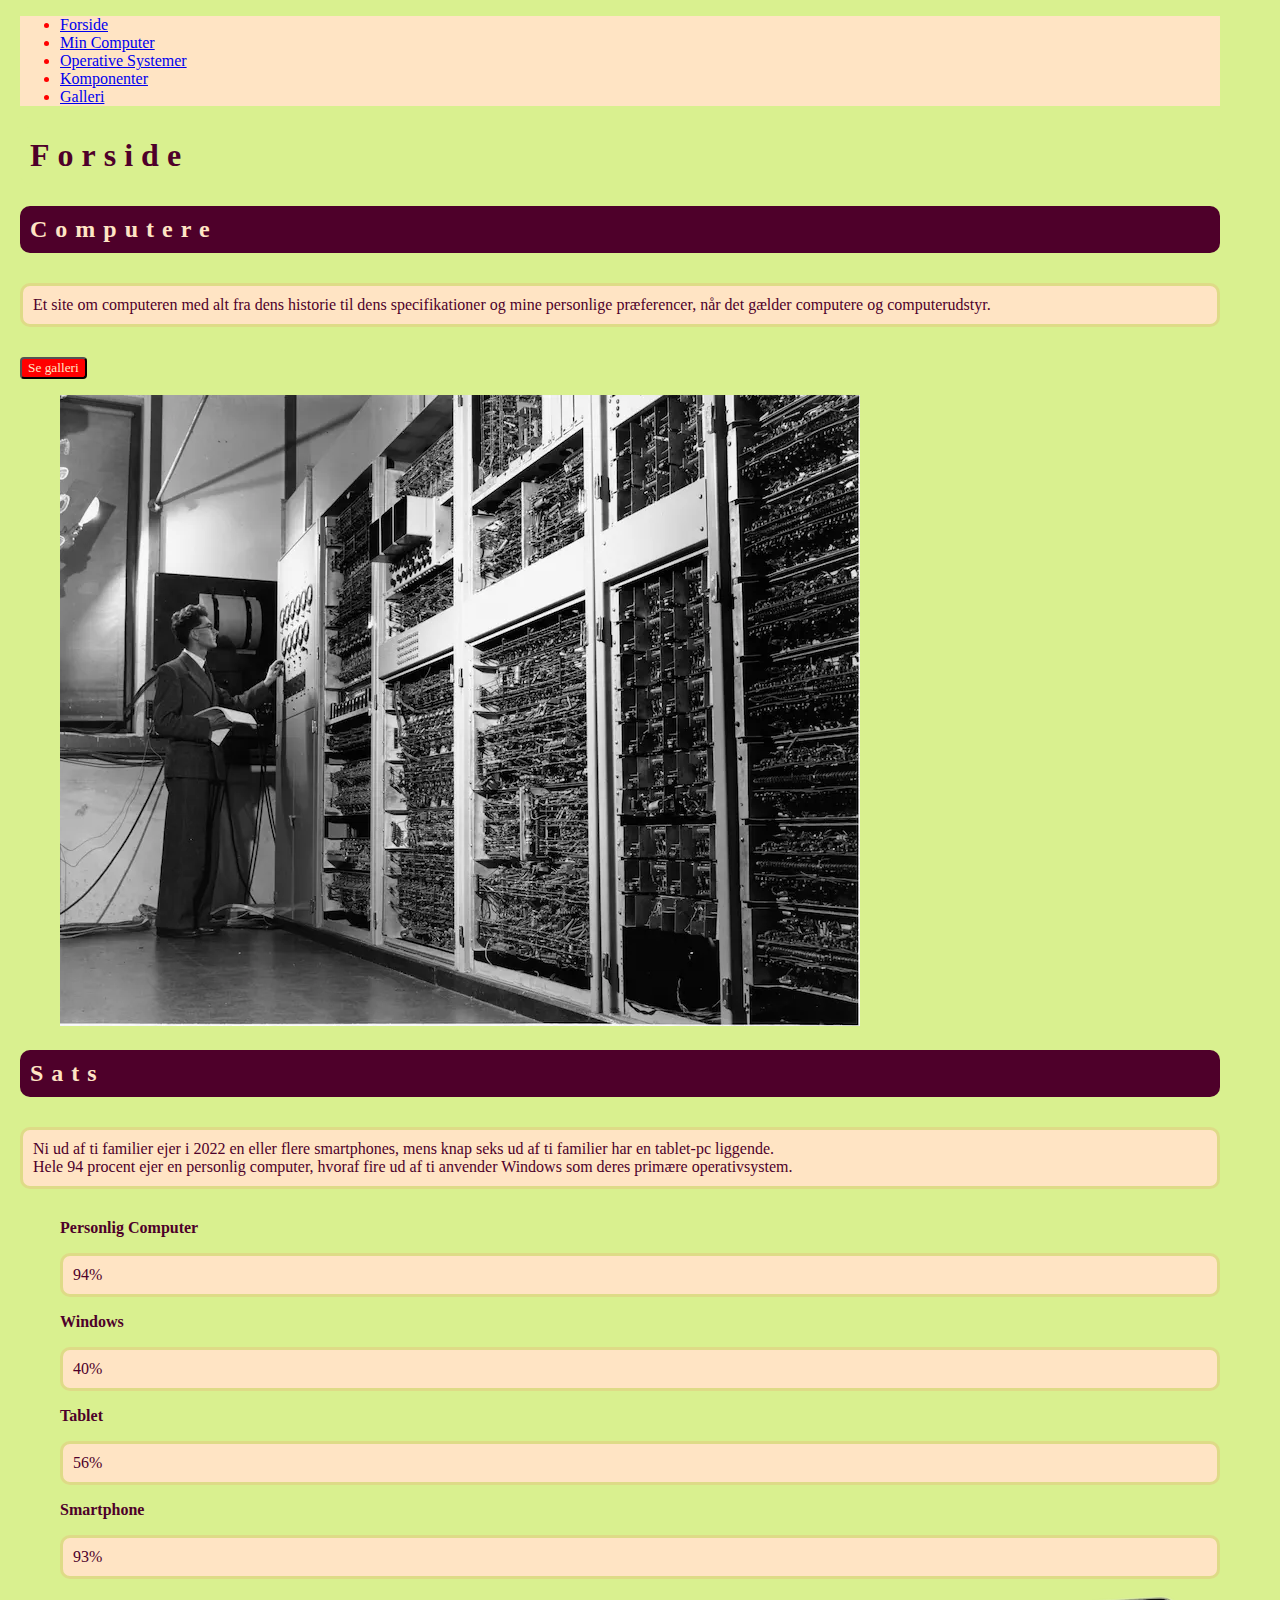
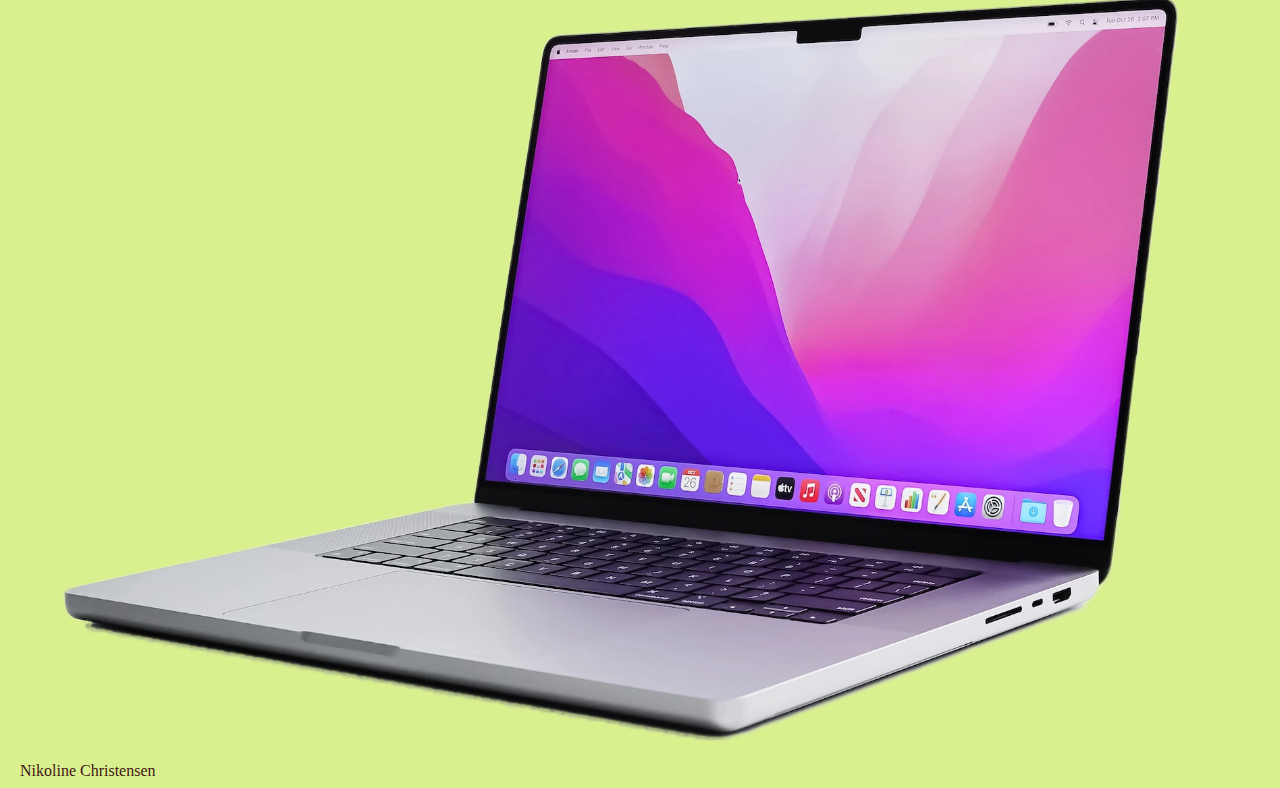
<file: index.html>
<!doctype html>
<html lang="da">
  <head>
    <meta charset="UTF-8" />
    <meta name="viewport" content="width=device-width, initial-scale=1.0" />
    <title>Forside</title>
    <meta name="robots" content="noindex" />
    <link rel="stylesheet" href="CSS/style.css" />
  </head>
  <body>
    <header>
      <nav>
        <ul>
          <li><a href="index.html">Forside</a></li>
          <li><a href="min_computer.html">Min Computer</a></li>
          <li><a href="operativsystemer.html">Operative Systemer</a></li>
          <li><a href="komponenter.html">Komponenter</a></li>
          <li><a href="galleri.html">Galleri</a></li>
        </ul>
      </nav>
    </header>
    <main>
      <h1>Forside</h1>
      <h2>Computere</h2>
      <section>
        <p>Et site om computeren med alt fra dens historie til dens specifikationer og mine personlige præferencer, når det gælder computere og computerudstyr.</p>
      </section>

      <section>
        <a href="galleri.html"><button>Se galleri</button></a>
      </section>

      <figure><img src="Images/imgs til opgaven/computer-old.webp" alt="ForsideBillede" /></figure>

      <h2>Sats</h2>
      <section>
        <p>
          Ni ud af ti familier ejer i 2022 en eller flere smartphones, mens knap seks ud af ti familier har en tablet-pc liggende. Hele 94 procent ejer en personlig computer, hvoraf fire ud af ti anvender Windows som deres primære operativsystem.
        </p>
      </section>
      <section>
        <ul>
          <dt><strong>Personlig Computer</strong></dt>
          <p>94%</p>
          <dt><strong>Windows</strong></dt>
          <p>40%</p>
          <dt><strong>Tablet</strong></dt>
          <p>56%</p>
          <dt><strong>Smartphone</strong></dt>
          <p>93%</p>
        </ul>
      </section>
      <figure>
        <img src="Images/imgs til opgaven/computer-cutout.webp" alt="2ForsideBillede" />
      </figure>
    </main>

    <footer>
      <p2>Nikoline Christensen</p2>
    </footer>
  </body>
</html>
</file>
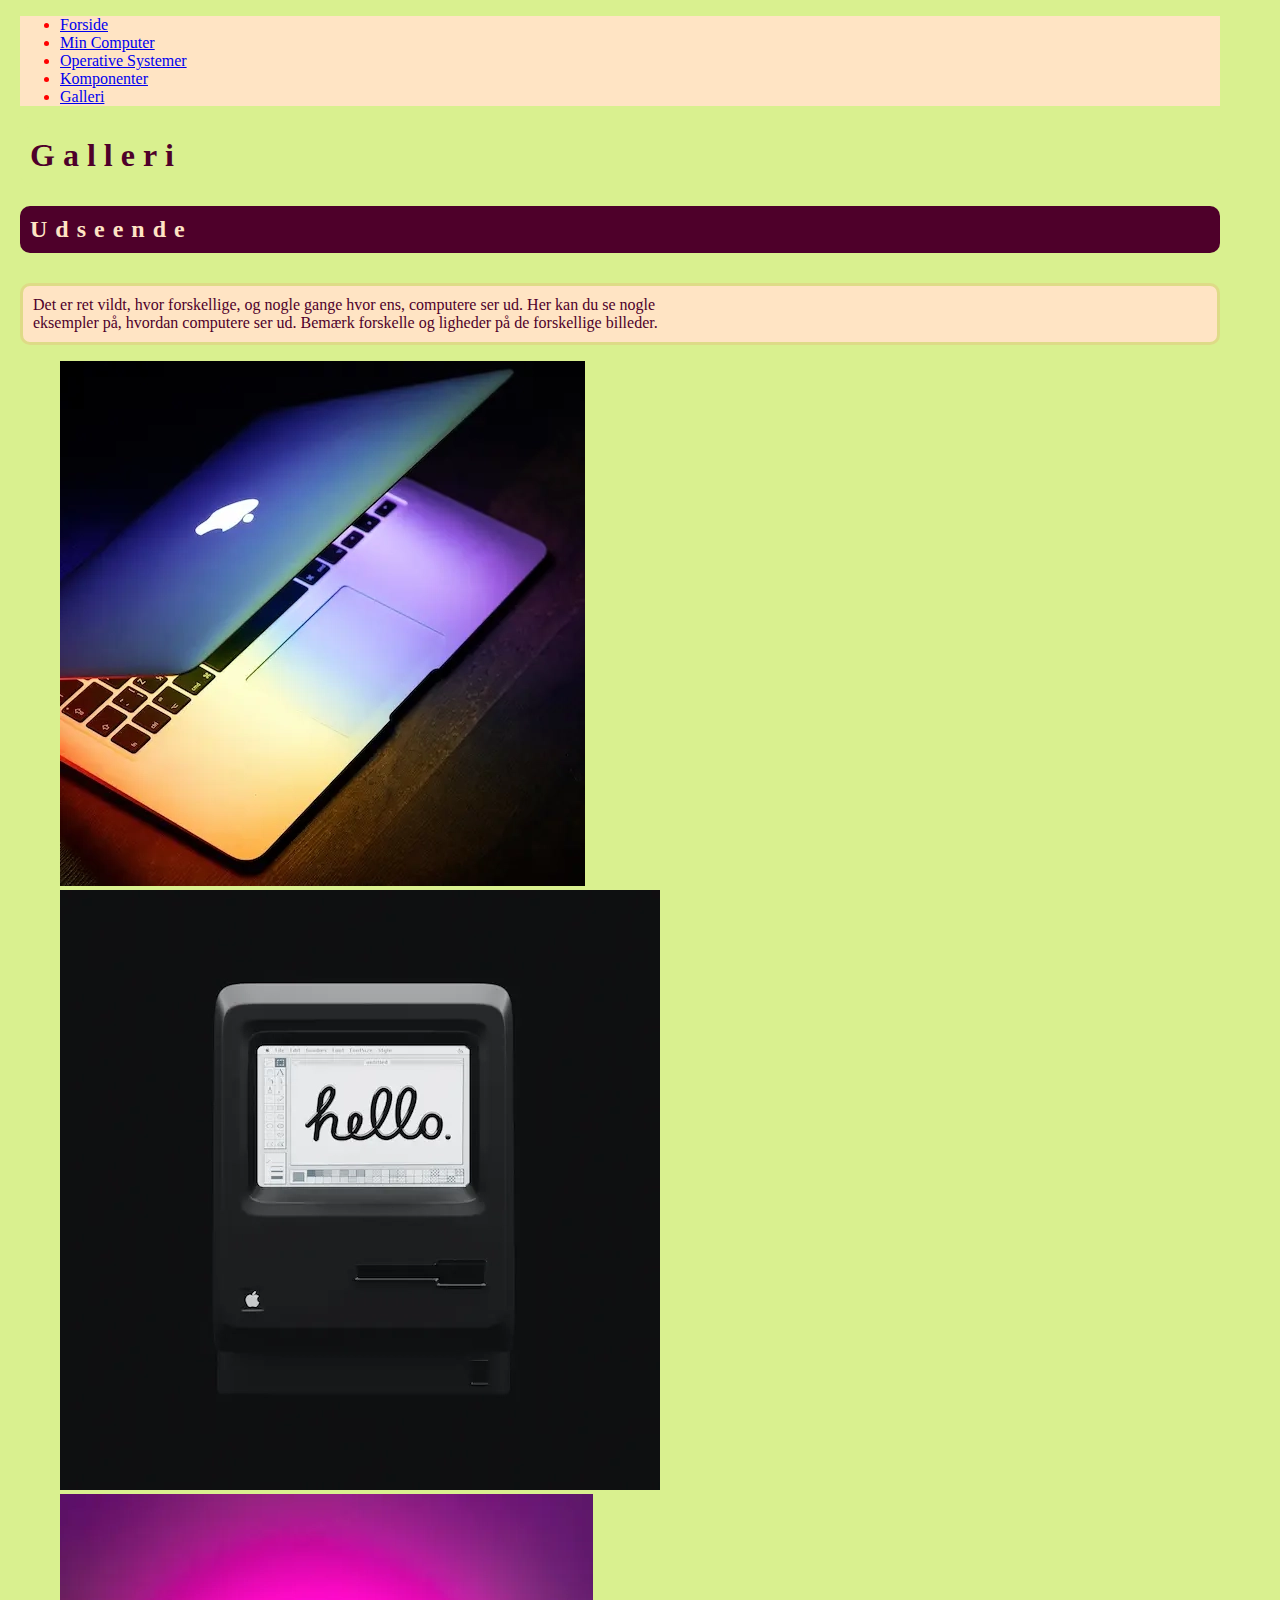
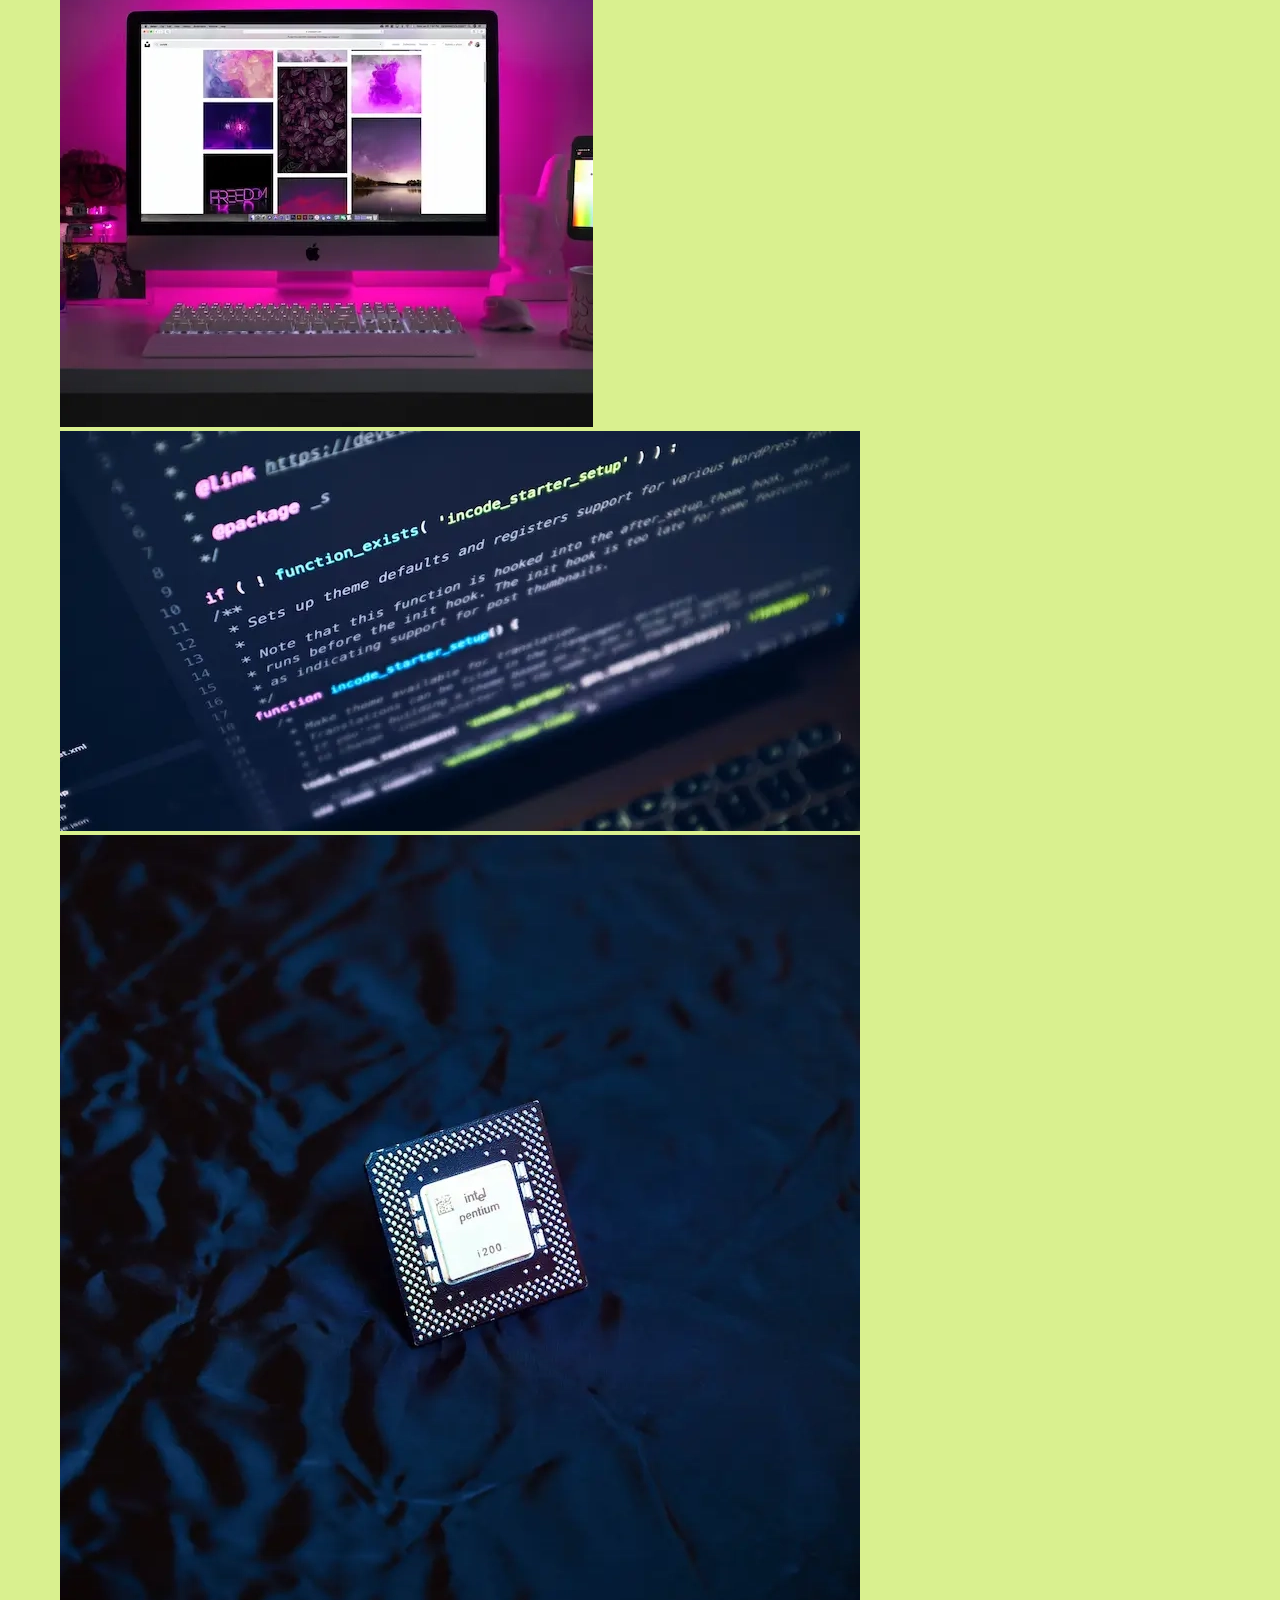
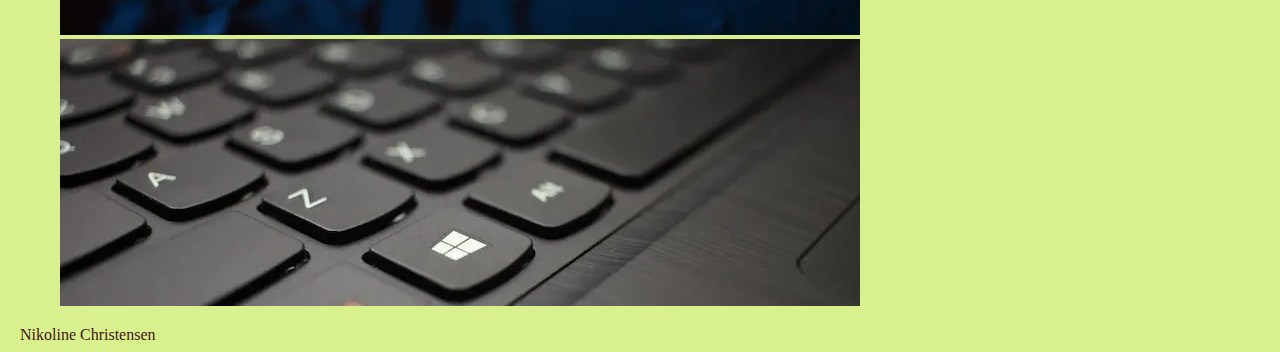
<file: galleri.html>
<!doctype html>
<html lang="da">
  <head>
    <meta charset="UTF-8" />
    <meta name="viewport" content="width=device-width, initial-scale=1.0" />
    <title>Galleri</title>
    <meta name="robots" content="noindex" />
    <link rel="stylesheet" href="CSS/style.css" />
  </head>
  <body>
    <header>
      <nav>
        <ul>
          <li><a href="index.html">Forside</a></li>
          <li><a href="min_computer.html">Min Computer</a></li>
          <li><a href="operativsystemer.html">Operative Systemer</a></li>
          <li><a href="komponenter.html">Komponenter</a></li>
          <li><a href="galleri.html">Galleri</a></li>
        </ul>
      </nav>
    </header>
    <main>
      <h1>Galleri</h1>
      <h2>Udseende</h2>
      <section>
        <p>Det er ret vildt, hvor forskellige, og nogle gange hvor ens, computere ser ud. Her kan du se nogle eksempler på, hvordan computere ser ud. Bemærk forskelle og ligheder på de forskellige billeder.</p>
      </section>
      <figure>
        <img src="Images/imgs til opgaven/galleri/macbook.webp" alt="GalleriBillede1" />

        <img src="Images/imgs til opgaven/galleri/apple-84.webp" alt="GalleriBillede3" />
        <img src="Images/imgs til opgaven/galleri/desktop-setup.webp" alt="GalleriBillede4" />
        <img src="Images/imgs til opgaven/galleri/code.webp" alt="GalleriBillede2" />
        <img src="Images/imgs til opgaven/galleri/intel-chip.webp" alt="GalleriBillede5" />
        <img src="Images/imgs til opgaven/galleri/keyboard.webp" alt="GalleriBillede6" />
      </figure>
    </main>
    <footer>
      <p2>Nikoline Christensen</p2>
    </footer>
  </body>
</html>
</file>
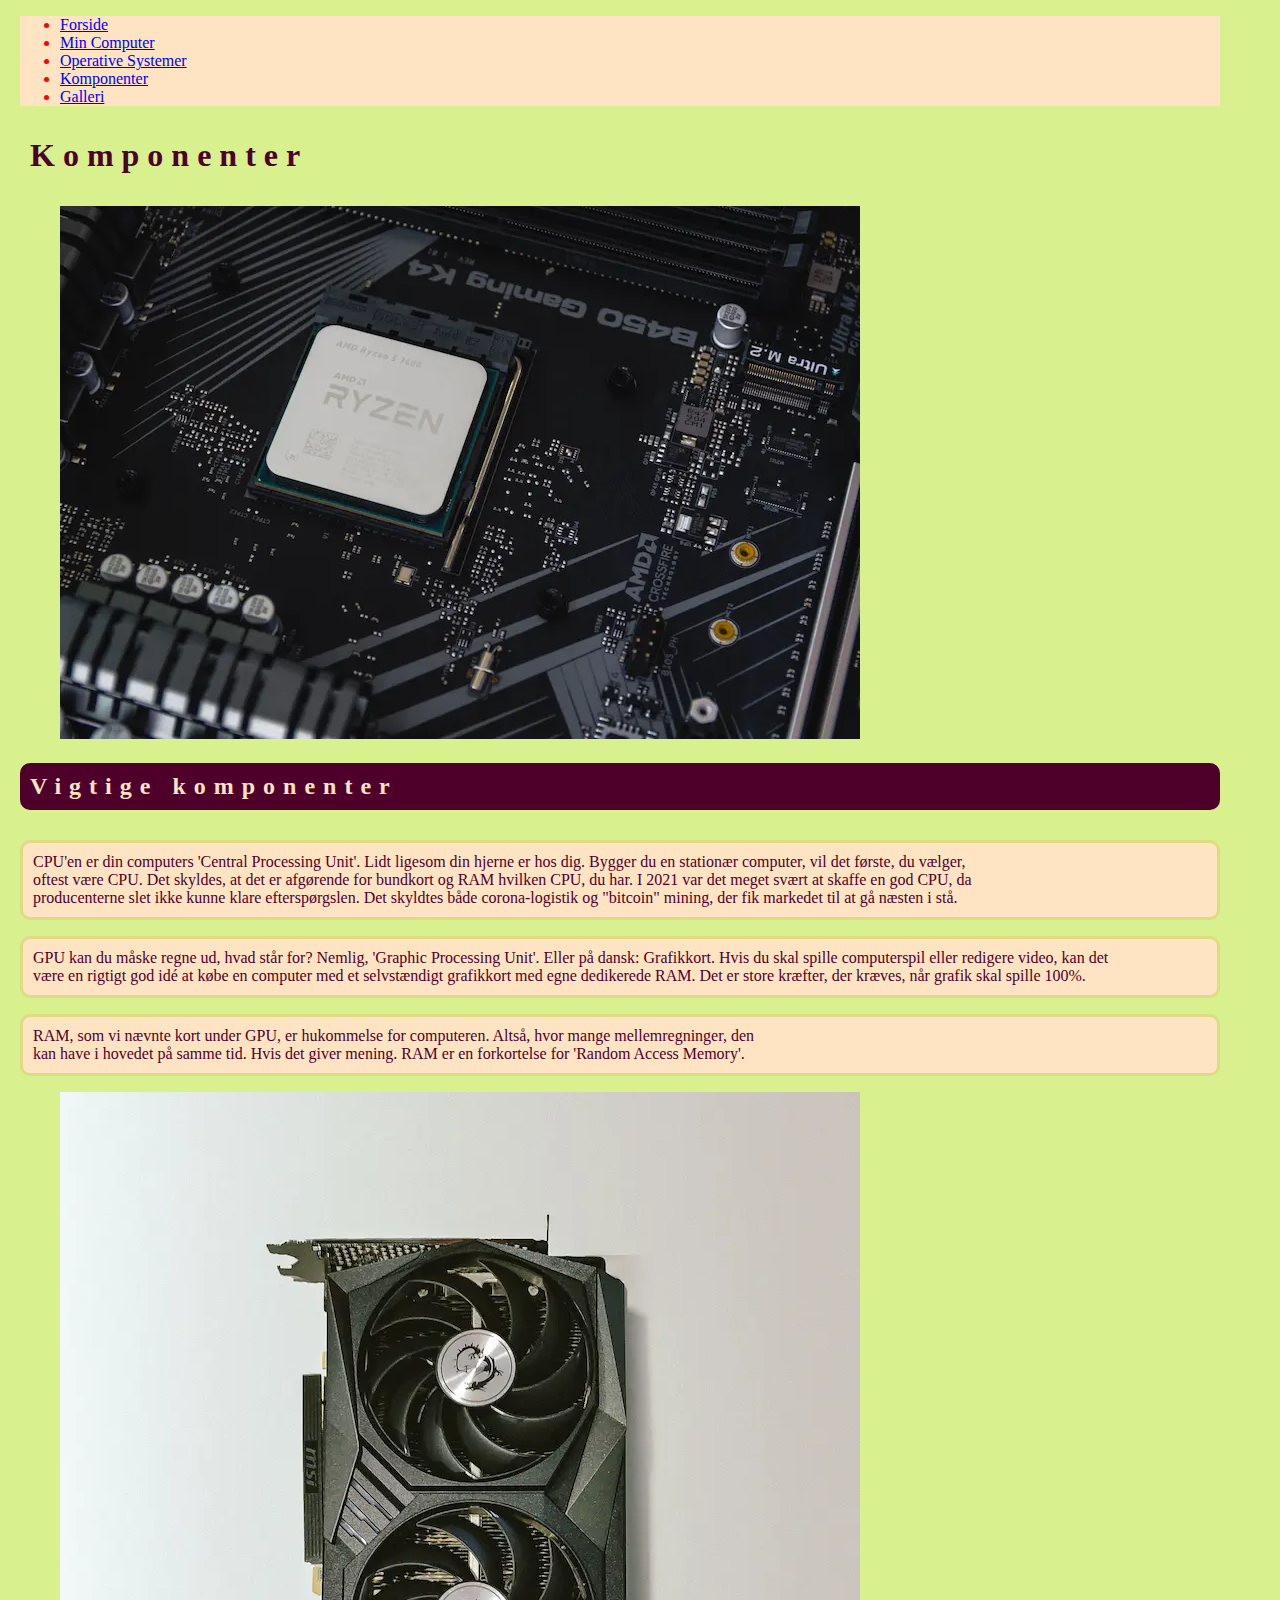
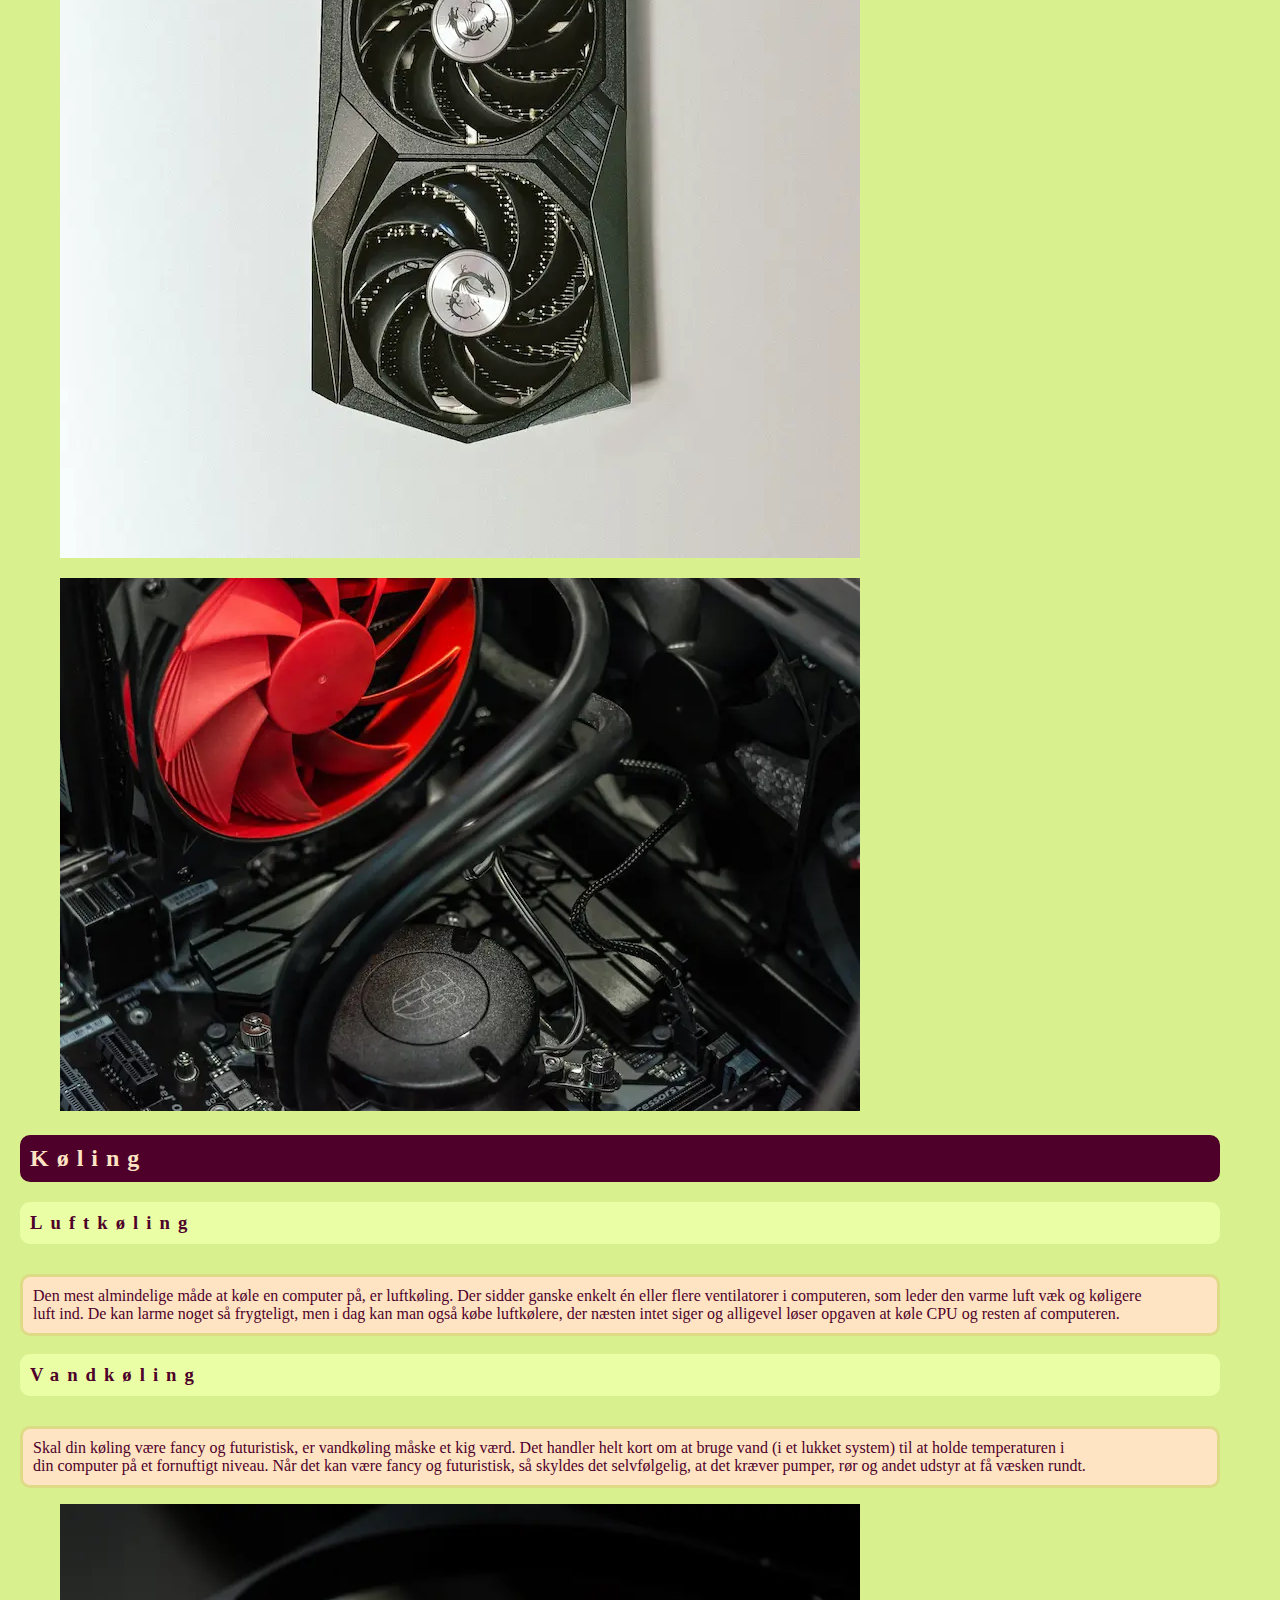
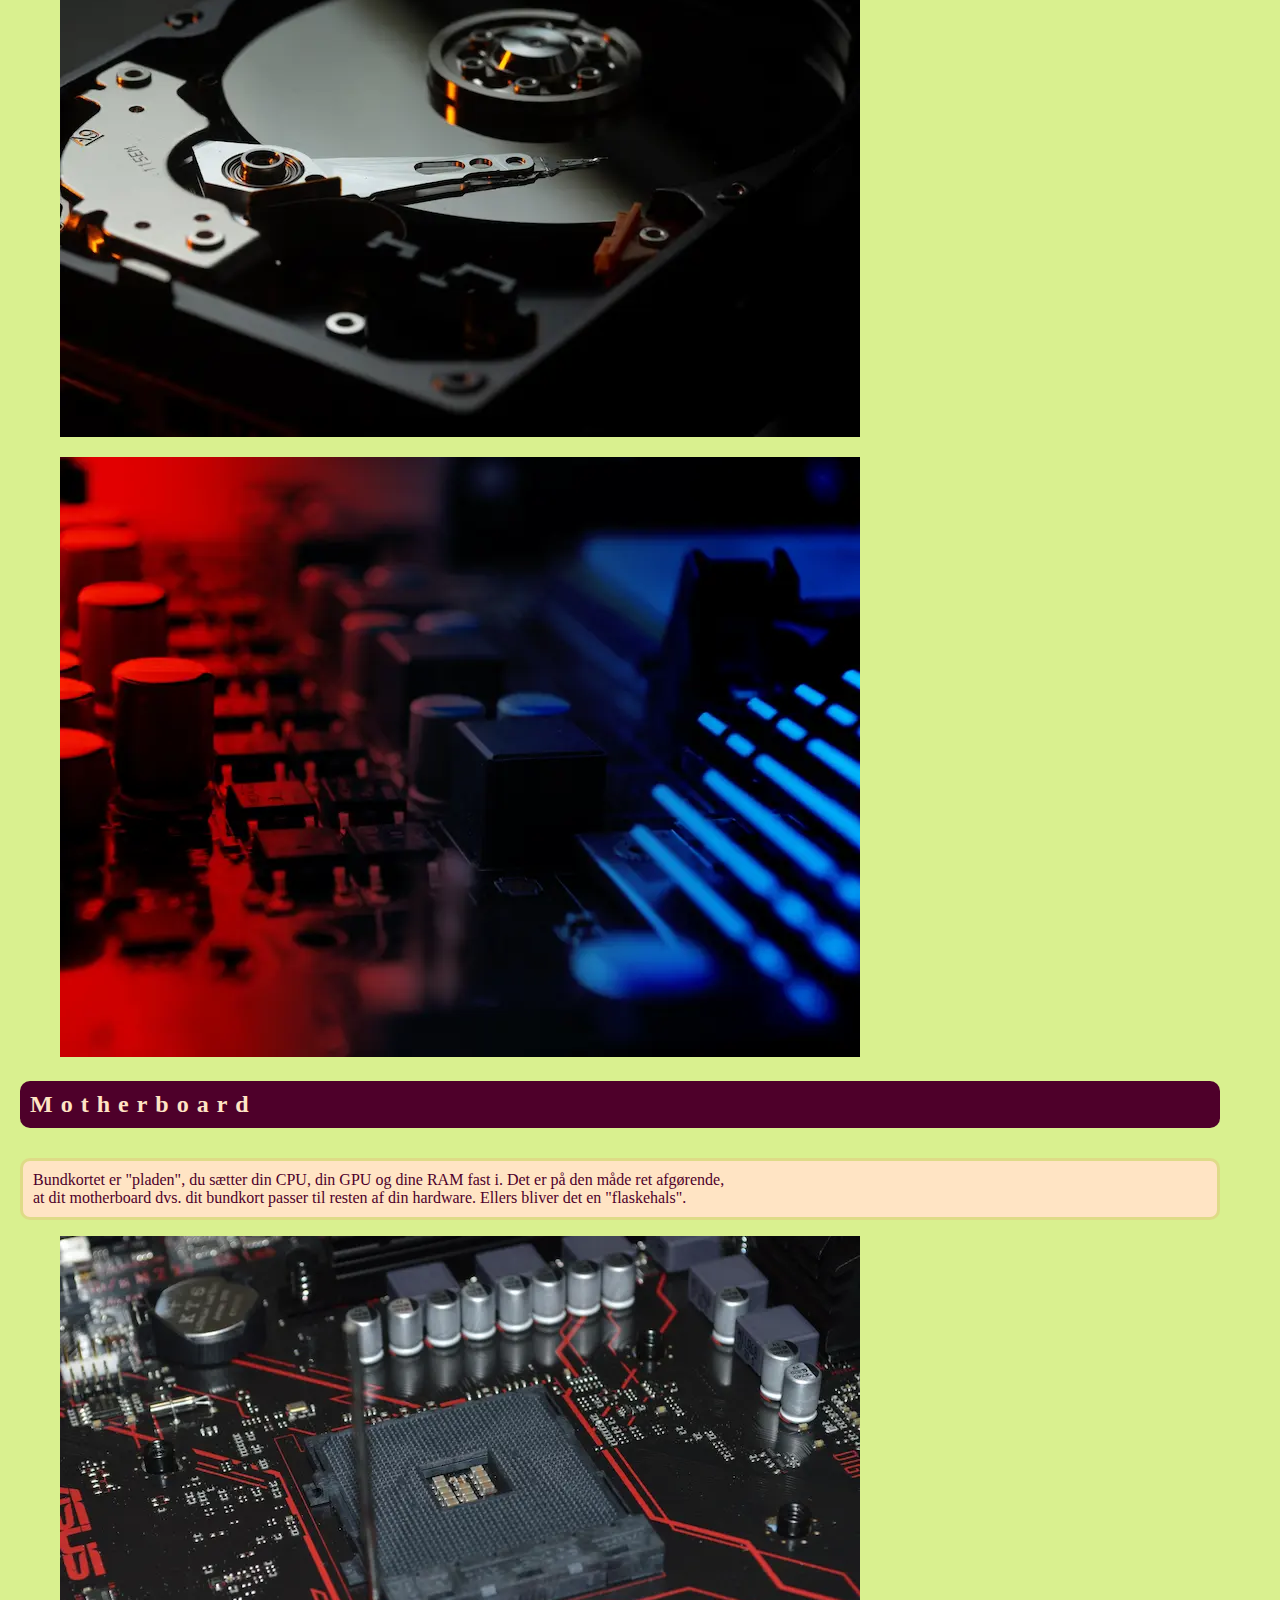
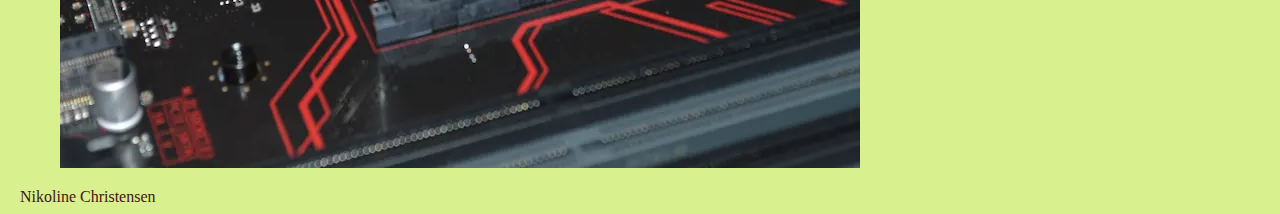
<file: komponenter.html>
<!doctype html>
<html lang="da">
  <head>
    <meta charset="UTF-8" />
    <meta name="viewport" content="width=device-width, initial-scale=1.0" />
    <title>Komponenter</title>
    <meta name="robots" content="noindex" />
    <link rel="stylesheet" href="CSS/style.css" />
  </head>
  <body>
    <header>
      <nav>
        <ul>
          <li><a href="index.html">Forside</a></li>
          <li><a href="min_computer.html">Min Computer</a></li>
          <li><a href="operativsystemer.html">Operative Systemer</a></li>
          <li><a href="komponenter.html">Komponenter</a></li>
          <li><a href="galleri.html">Galleri</a></li>
        </ul>
      </nav>
    </header>
    <main>
      <h1>Komponenter</h1>

      <figure>
        <img src="Images/imgs til opgaven/komponenter/processor.webp" alt="ProcessorBillede" />
      </figure>

      <h2>Vigtige komponenter</h2>
      <section>
        <p>
          CPU'en er din computers 'Central Processing Unit'. Lidt ligesom din hjerne er hos dig. Bygger du en stationær computer, vil det første, du vælger, oftest være CPU. Det skyldes, at det er afgørende for bundkort og RAM hvilken CPU, du har. I
          2021 var det meget svært at skaffe en god CPU, da producenterne slet ikke kunne klare efterspørgslen. Det skyldtes både corona-logistik og "bitcoin" mining, der fik markedet til at gå næsten i stå.
        </p>
        <p>
          GPU kan du måske regne ud, hvad står for? Nemlig, 'Graphic Processing Unit'. Eller på dansk: Grafikkort. Hvis du skal spille computerspil eller redigere video, kan det være en rigtigt god idé at købe en computer med et selvstændigt
          grafikkort med egne dedikerede RAM. Det er store kræfter, der kræves, når grafik skal spille 100%.
        </p>
        <p>RAM, som vi nævnte kort under GPU, er hukommelse for computeren. Altså, hvor mange mellemregninger, den kan have i hovedet på samme tid. Hvis det giver mening. RAM er en forkortelse for 'Random Access Memory'.</p>
      </section>

      <figure>
        <img src="Images/imgs til opgaven/komponenter/grafikkort.webp" alt="GrafikkortBillede" />
      </figure>

      <figure>
        <img src="Images/imgs til opgaven/komponenter/luft.webp" alt="LuftKølingBillede" />
      </figure>

      <h2>Køling</h2>
      <h3>Luftkøling</h3>
      <section>
        <p>
          Den mest almindelige måde at køle en computer på, er luftkøling. Der sidder ganske enkelt én eller flere ventilatorer i computeren, som leder den varme luft væk og køligere luft ind. De kan larme noget så frygteligt, men i dag kan man også
          købe luftkølere, der næsten intet siger og alligevel løser opgaven at køle CPU og resten af computeren.
        </p>
      </section>
      <h3>Vandkøling</h3>
      <section>
        <p>
          Skal din køling være fancy og futuristisk, er vandkøling måske et kig værd. Det handler helt kort om at bruge vand (i et lukket system) til at holde temperaturen i din computer på et fornuftigt niveau. Når det kan være fancy og futuristisk,
          så skyldes det selvfølgelig, at det kræver pumper, rør og andet udstyr at få væsken rundt.
        </p>
      </section>

      <figure>
        <img src="Images/imgs til opgaven/komponenter/vand.webp" alt="VandKølingBillede" />
      </figure>

      <figure>
        <img src="Images/imgs til opgaven/komponenter/motherboard1.webp" alt="Motherboard!billede" />
      </figure>

      <h2>Motherboard</h2>
      <section>
        <p>Bundkortet er "pladen", du sætter din CPU, din GPU og dine RAM fast i. Det er på den måde ret afgørende, at dit motherboard dvs. dit bundkort passer til resten af din hardware. Ellers bliver det en "flaskehals".</p>
      </section>

      <figure>
        <img src="Images/imgs til opgaven/komponenter/motherboard2.webp" alt="Motherboard2Billede" />
      </figure>
    </main>
    <footer>
      <p2>Nikoline Christensen</p2>
    </footer>
  </body>
</html>
</file>
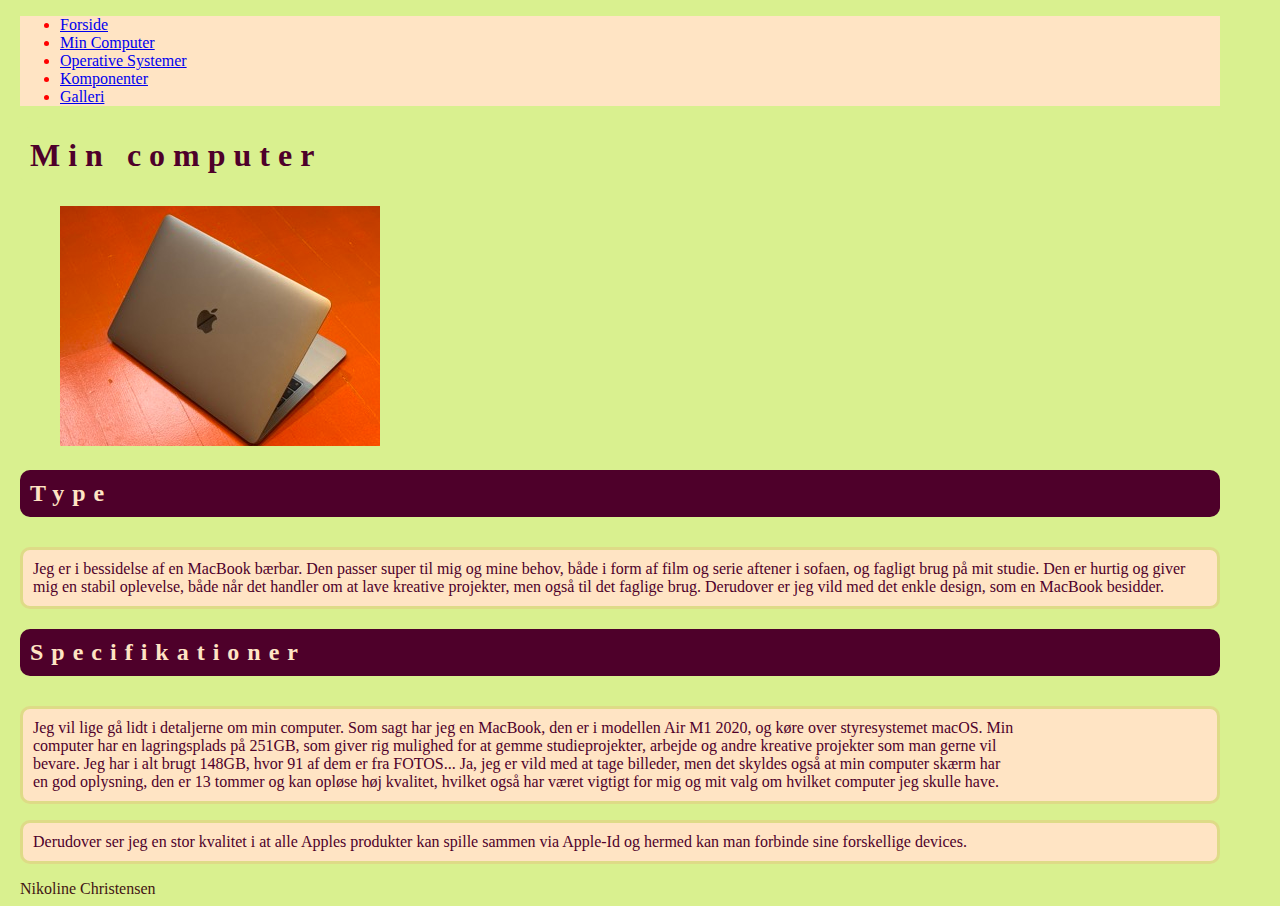
<file: min_computer.html>
<!doctype html>
<html lang="da">
  <head>
    <meta charset="UTF-8" />
    <meta name="viewport" content="width=device-width, initial-scale=1.0" />
    <title>Min Computer</title>
    <meta name="robots" content="noindex" />
    <link rel="stylesheet" href="CSS/style.css" />
  </head>
  <body>
    <header>
      <nav>
        <ul>
          <li><a href="index.html">Forside</a></li>
          <li><a href="min_computer.html">Min Computer</a></li>
          <li><a href="operativsystemer.html">Operative Systemer</a></li>
          <li><a href="komponenter.html">Komponenter</a></li>
          <li><a href="galleri.html">Galleri</a></li>
        </ul>
      </nav>
    </header>
    <main>
      <h1>Min computer</h1>
      <figure>
        <img src="Images/nikoscomputer Lille.jpeg" alt="mincomputer" />
      </figure>
      <h2>Type</h2>
      <section>
        <p>
          Jeg er i bessidelse af en MacBook bærbar. Den passer super til mig og mine behov, både i form af film og serie aftener i sofaen, og fagligt brug på mit studie. Den er hurtig og giver mig en stabil oplevelse, både når det handler om at lave
          kreative projekter, men også til det faglige brug. Derudover er jeg vild med det enkle design, som en MacBook besidder.
        </p>
      </section>
      <h2>Specifikationer</h2>
      <section>
        <p>
          Jeg vil lige gå lidt i detaljerne om min computer. Som sagt har jeg en MacBook, den er i modellen Air M1 2020, og køre over styresystemet macOS. Min computer har en lagringsplads på 251GB, som giver rig mulighed for at gemme
          studieprojekter, arbejde og andre kreative projekter som man gerne vil bevare. Jeg har i alt brugt 148GB, hvor 91 af dem er fra FOTOS... Ja, jeg er vild med at tage billeder, men det skyldes også at min computer skærm har en god oplysning,
          den er 13 tommer og kan opløse høj kvalitet, hvilket også har været vigtigt for mig og mit valg om hvilket computer jeg skulle have.
        </p>
        <p>Derudover ser jeg en stor kvalitet i at alle Apples produkter kan spille sammen via Apple-Id og hermed kan man forbinde sine forskellige devices.</p>
      </section>
    </main>
    <footer>
      <p2>Nikoline Christensen</p2>
    </footer>
  </body>
</html>
</file>
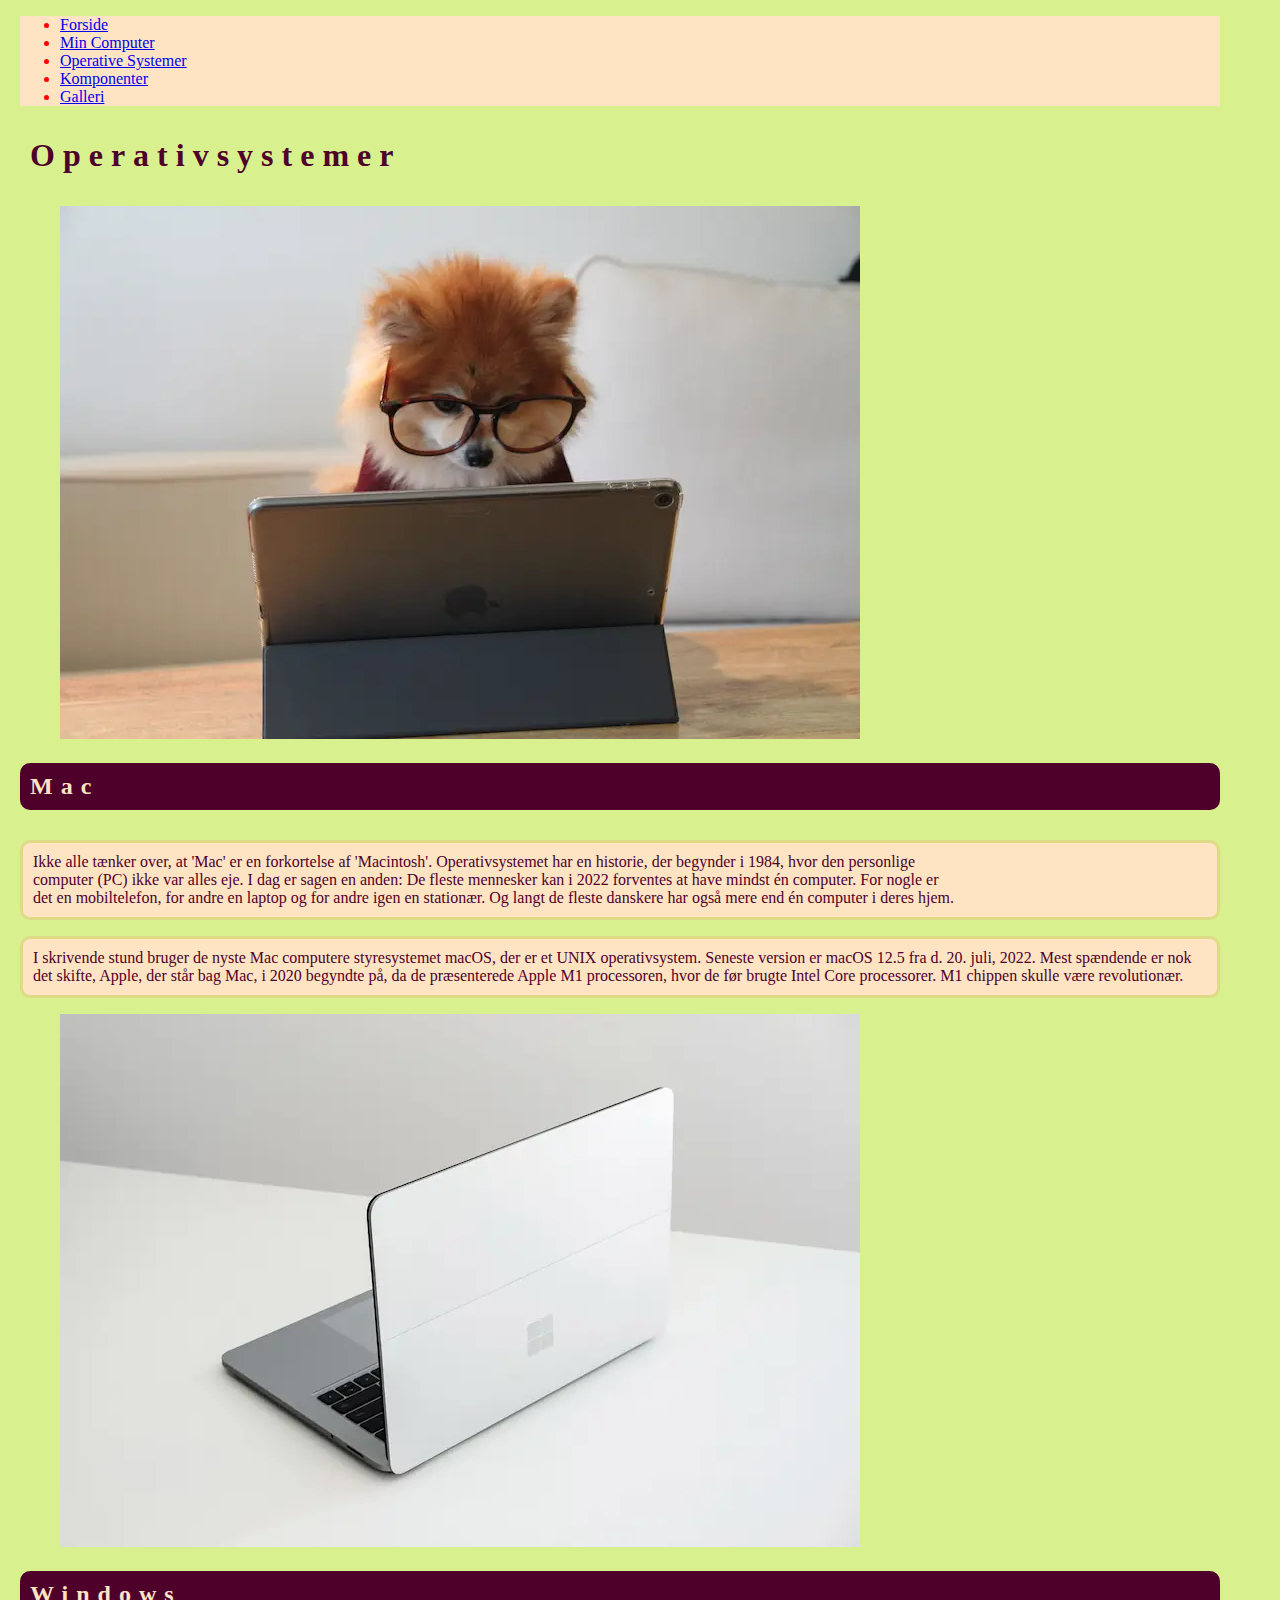
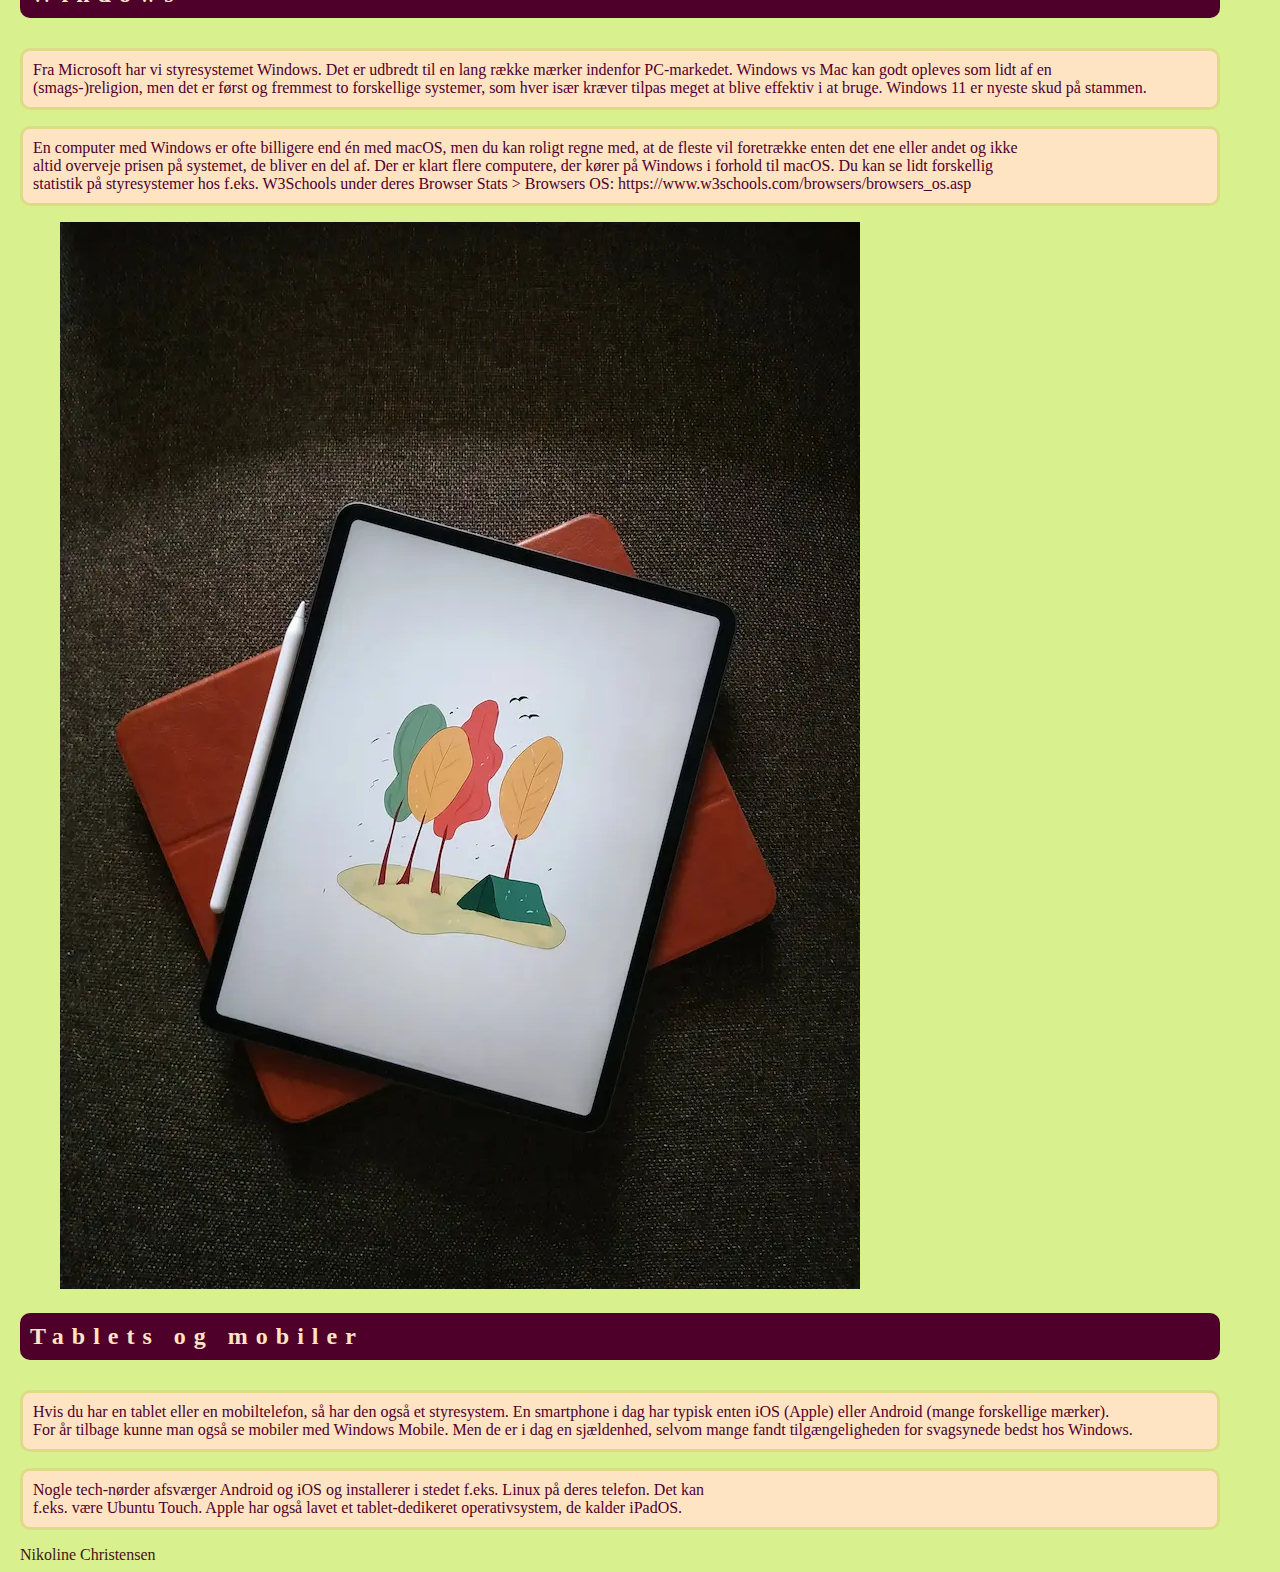
<file: operativsystemer.html>
<!doctype html>
<html lang="da">
  <head>
    <meta charset="UTF-8" />
    <meta name="viewport" content="width=device-width, initial-scale=1.0" />
    <title>Operative Systemer</title>
    <meta name="robots" content="noindex" />
    <link rel="stylesheet" href="CSS/style.css" />
  </head>
  <body>
    <header>
      <nav>
        <ul>
          <li><a href="index.html">Forside</a></li>
          <li><a href="min_computer.html">Min Computer</a></li>
          <li><a href="operativsystemer.html">Operative Systemer</a></li>
          <li><a href="komponenter.html">Komponenter</a></li>
          <li><a href="galleri.html">Galleri</a></li>
        </ul>
      </nav>
    </header>
    <main>
      <h1>Operativsystemer</h1>
      <figure>
        <img src="Images/imgs til opgaven/mac.webp" alt="MacBillede" />
      </figure>
      <h2>Mac</h2>
      <section>
        <p>
          Ikke alle tænker over, at 'Mac' er en forkortelse af 'Macintosh'. Operativsystemet har en historie, der begynder i 1984, hvor den personlige computer (PC) ikke var alles eje. I dag er sagen en anden: De fleste mennesker kan i 2022 forventes
          at have mindst én computer. For nogle er det en mobiltelefon, for andre en laptop og for andre igen en stationær. Og langt de fleste danskere har også mere end én computer i deres hjem.
        </p>
        <p>
          I skrivende stund bruger de nyste Mac computere styresystemet macOS, der er et UNIX operativsystem. Seneste version er macOS 12.5 fra d. 20. juli, 2022. Mest spændende er nok det skifte, Apple, der står bag Mac, i 2020 begyndte på, da de
          præsenterede Apple M1 processoren, hvor de før brugte Intel Core processorer. M1 chippen skulle være revolutionær.
        </p>
      </section>

      <!--MERE MELLEMRUM HER-->

      <figure>
        <img src="Images/imgs til opgaven/windows.webp" alt="WindowsBillede" />
      </figure>

      <h2>Windows</h2>
      <section>
        <p>
          Fra Microsoft har vi styresystemet Windows. Det er udbredt til en lang række mærker indenfor PC-markedet. Windows vs Mac kan godt opleves som lidt af en (smags-)religion, men det er først og fremmest to forskellige systemer, som hver især
          kræver tilpas meget at blive effektiv i at bruge. Windows 11 er nyeste skud på stammen.
        </p>
        <p>
          En computer med Windows er ofte billigere end én med macOS, men du kan roligt regne med, at de fleste vil foretrække enten det ene eller andet og ikke altid overveje prisen på systemet, de bliver en del af. Der er klart flere computere, der
          kører på Windows i forhold til macOS. Du kan se lidt forskellig statistik på styresystemer hos f.eks. W3Schools under deres Browser Stats > Browsers OS: https://www.w3schools.com/browsers/browsers_os.asp
        </p>
      </section>

      <!--MERE MELLEMRUM HER-->

      <figure>
        <img src="Images/imgs til opgaven/tablet.webp" alt="TabletsBillede" />
      </figure>

      <h2>Tablets og mobiler</h2>
      <section>
        <p>
          Hvis du har en tablet eller en mobiltelefon, så har den også et styresystem. En smartphone i dag har typisk enten iOS (Apple) eller Android (mange forskellige mærker). For år tilbage kunne man også se mobiler med Windows Mobile. Men de er i
          dag en sjældenhed, selvom mange fandt tilgængeligheden for svagsynede bedst hos Windows.
        </p>
        <p>Nogle tech-nørder afsværger Android og iOS og installerer i stedet f.eks. Linux på deres telefon. Det kan f.eks. være Ubuntu Touch. Apple har også lavet et tablet-dedikeret operativsystem, de kalder iPadOS.</p>
      </section>
    </main>
    <footer>
      <p2>Nikoline Christensen</p2>
    </footer>
  </body>
</html>
</file>
<file: CSS/style.css>
body {
  background-color: hsl(74, 76%, 75%);
}
h2,
h1,
h3 {
  color: bisque;
  background-color: rgb(78, 00, 42);
  border-radius: 10px;
  padding: 10px;
  font-family: Georgia, "Times New Roman", Times, serif;
}
h1 {
  background-color: hsl(74, 76%, 75%);
  color: rgb(78, 00, 42);
}
h3 {
  background-color: rgb(234, 255, 165);
  color: rgb(78, 00, 42);
}
p {
  background-color: bisque;
  font-family: "Times New Roman", Times, serif;
}
p {
  color: rgb(78, 00, 42);
}

footer {
  color: rgb(66, 20, 20);
  background-color: hsl(74, 76%, 75%);
}

body {
  margin-left: 20px;
}
body {
  margin-right: 60px;
}
section {
  margin-top: 30px;
}

h2,
h1,
h3 {
  letter-spacing: 8px;
  overflow-wrap: break-word;
  hyphens: auto;
}

p {
  border-style: solid;
  border-color: rgb(222, 219, 135);
  border-radius: 10px;
}

p {
  padding: 10px;
  text-wrap: balance;
  line-height: normal;
}

button {
  background-color: red;
  color: bisque;
  border-radius: 4px;
  font-family: "Times New Roman", Times, serif;
}
button:hover {
  color: darkviolet;
}
strong {
  color: rgb(78, 00, 42);
}
li {
  color: rgb(78, 00, 42);
}
nav ul {
  background-color: bisque;
}

nav li {
  outline: 2px color(red);
  color: red;
}
img {
  max-width: 100%;
}
</file>
